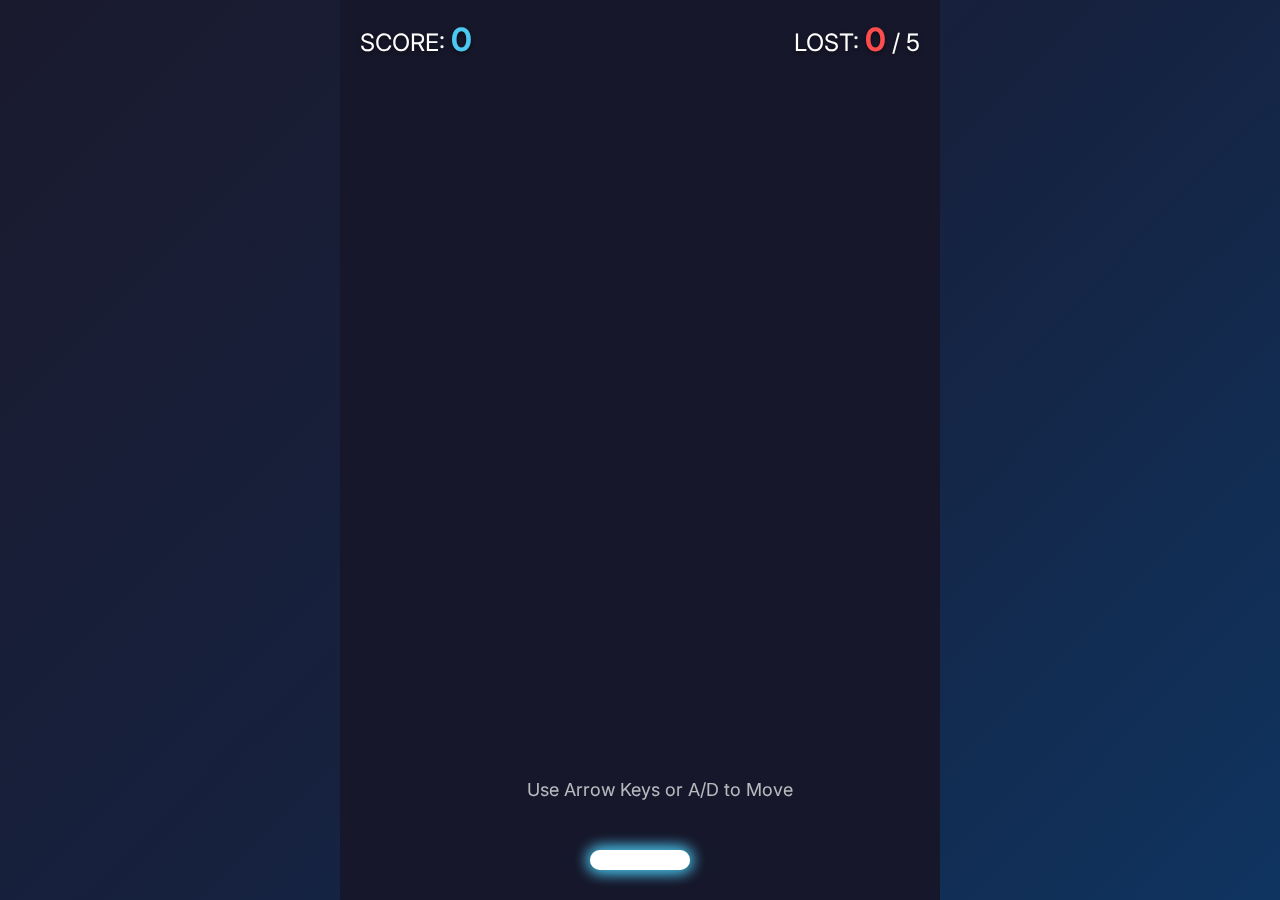
<file: color-ball-catcher/index.html>
<!DOCTYPE html>
<html lang="ja">

<head>
    <meta charset="UTF-8">
    <meta name="viewport" content="width=device-width, initial-scale=1.0">
    <title>Color Ball Catcher</title>
    <style>
        @import url('https://fonts.googleapis.com/css2?family=Inter:wght@400;700&display=swap');

        body {
            margin: 0;
            overflow: hidden;
            background: linear-gradient(135deg, #1a1a2e, #16213e, #0f3460);
            font-family: 'Inter', sans-serif;
            color: white;
            user-select: none;
        }

        canvas {
            display: block;
            margin: 0 auto;
            box-shadow: 0 0 50px rgba(0, 0, 0, 0.5);
            background-color: rgba(0, 0, 0, 0.2);
            position: relative;
            z-index: 1;
        }

        #game-container {
            position: relative;
            width: 100%;
            height: 100vh;
            max-width: 600px;
            margin: 0 auto;
            overflow: hidden;
            background: rgba(0, 0, 0, 0.1);
        }

        #ui-layer {
            position: absolute;
            top: 0;
            left: 0;
            width: 100%;
            height: 100%;
            pointer-events: none;
            display: flex;
            flex-direction: column;
            justify-content: space-between;
            padding: 20px;
            box-sizing: border-box;
            z-index: 10;
        }

        .hud {
            display: flex;
            justify-content: space-between;
            font-size: 24px;
            text-shadow: 0 2px 4px rgba(0, 0, 0, 0.5);
        }

        .hud-left,
        .hud-right {
            display: flex;
            flex-direction: column;
            gap: 10px;
        }

        .score-value {
            font-weight: bold;
            font-size: 32px;
            color: #4cc9f0;
        }

        .combo-value {
            font-weight: bold;
            font-size: 32px;
            color: #f72585;
            transition: transform 0.1s;
        }

        .combo-container {
            opacity: 0;
            transition: opacity 0.3s;
        }

        .combo-active {
            opacity: 1;
        }

        .lost-value {
            font-weight: bold;
            font-size: 32px;
            color: #ff4d4d;
        }

        #game-over-screen {
            position: absolute;
            top: 0;
            left: 0;
            width: 100%;
            height: 100%;
            background: rgba(0, 0, 0, 0.85);
            display: flex;
            flex-direction: column;
            justify-content: center;
            align-items: center;
            z-index: 10;
            opacity: 0;
            pointer-events: none;
            transition: opacity 0.5s;
        }

        #game-over-screen.visible {
            opacity: 1;
            pointer-events: auto;
        }

        h1 {
            font-size: 48px;
            margin-bottom: 20px;
            background: linear-gradient(to right, #f72585, #7209b7);
            -webkit-background-clip: text;
            background-clip: text;
            -webkit-text-fill-color: transparent;
        }

        p {
            font-size: 24px;
            margin-bottom: 40px;
        }

        button {
            padding: 15px 40px;
            font-size: 20px;
            background: linear-gradient(45deg, #4cc9f0, #4895ef);
            border: none;
            border-radius: 50px;
            color: white;
            cursor: pointer;
            box-shadow: 0 4px 15px rgba(76, 201, 240, 0.4);
            transition: transform 0.2s, box-shadow 0.2s;
            pointer-events: auto;
        }

        button:hover {
            transform: translateY(-2px);
            box-shadow: 0 6px 20px rgba(76, 201, 240, 0.6);
        }

        button:active {
            transform: translateY(1px);
        }

        /* Instructions */
        #instructions {
            position: absolute;
            bottom: 100px;
            width: 100%;
            text-align: center;
            font-size: 18px;
            opacity: 0.7;
            animation: fetch 2s infinite alternate;
            z-index: 2;
            /* Ensure instructions are above canvas */
        }

        @keyframes fetch {
            from {
                opacity: 0.5;
                transform: translateY(0);
            }

            to {
                opacity: 1;
                transform: translateY(-5px);
            }
        }

        #combo-popup {
            position: absolute;
            top: 50%;
            left: 50%;
            transform: translate(-50%, -50%) scale(0);
            font-size: 80px;
            font-weight: bold;
            color: #ffbe0b;
            text-shadow: 0 0 20px rgba(255, 190, 11, 0.8);
            pointer-events: none;
            opacity: 0;
            transition: transform 0.2s cubic-bezier(0.175, 0.885, 0.32, 1.275), opacity 0.2s;
            z-index: 20;
            white-space: nowrap;
        }

        #combo-popup.active {
            transform: translate(-50%, -50%) scale(1);
            opacity: 1;
        }
    </style>
</head>

<body>

    <div id="game-container">
        <canvas id="gameCanvas"></canvas>

        <div id="ui-layer">
            <div class="hud">
                <div class="hud-left">
                    <div>SCORE: <span id="score" class="score-value">0</span></div>
                    <!-- <div id="combo-container" class="combo-container">COMBO: <span id="combo" class="combo-value">0</span></div> -->
                </div>
                <div class="hud-right">
                    <div>LOST: <span id="lost" class="lost-value">0</span> / 5</div>
                </div>
            </div>
            <div id="instructions">
                Use Arrow Keys or A/D to Move
            </div>
            <div id="combo-popup">COMBO x3</div>
        </div>

        <div id="game-over-screen">
            <h1>GAME OVER</h1>
            <p>Final Score: <span id="final-score">0</span></p>
            <button id="restart-btn">Play Again</button>
        </div>
    </div>

    <script>
        const canvas = document.getElementById('gameCanvas');
        const ctx = canvas.getContext('2d');
        const scoreEl = document.getElementById('score');
        // const comboEl = document.getElementById('combo');
        // const comboContainer = document.getElementById('combo-container');
        const lostEl = document.getElementById('lost');
        const gameOverScreen = document.getElementById('game-over-screen');
        const finalScoreEl = document.getElementById('final-score');
        const restartBtn = document.getElementById('restart-btn');
        const instructions = document.getElementById('instructions');
        const comboPopup = document.getElementById('combo-popup');

        // Game Constants
        const BALL_COLORS = ['#ff006e', '#3a86ff', '#8338ec', '#ffbe0b']; // Pink, Blue, Purple, Yellow
        const BASKET_WIDTH = 100;
        const BASKET_HEIGHT = 20;
        const PLAYER_SPEED = 8;
        const GRAVITY = 0.05; // Not used for simplified falling, but good for physics

        // Game State
        let game = {
            active: false,
            score: 0,
            combo: 0,
            lost: 0,
            balls: [],
            particles: [],
            lastTime: 0,
            spawnTimer: 0,
            spawnInterval: 1000,
            shake: 0,
            basket: {
                x: 0,
                y: 0,
                width: BASKET_WIDTH,
                height: BASKET_HEIGHT,
                color: '#ffffff',
                targetX: 0
            },
            keys: {
                left: false,
                right: false
            }
        };

        function resize() {
            const container = document.getElementById('game-container');
            // Ensure container takes full height but respects max-width
            // Canvas should match container width
            canvas.width = container.clientWidth;
            canvas.height = container.clientHeight;

            game.basket.y = canvas.height - 50;
            if (!game.active && game.balls.length === 0) {
                game.basket.x = canvas.width / 2 - BASKET_WIDTH / 2;
                game.basket.targetX = game.basket.x;
            }
        }
        window.addEventListener('resize', resize);

        class Ball {
            constructor() {
                this.type = Math.random() < 0.10 ? 'heart' : 'ball'; // 10% chance for heart
                if (this.type === 'heart') {
                    this.radius = 20;
                    this.color = '#ff0000';
                } else {
                    this.radius = 15;
                    this.color = BALL_COLORS[Math.floor(Math.random() * BALL_COLORS.length)];
                }
                this.x = Math.random() * (canvas.width - this.radius * 2) + this.radius;
                this.y = -this.radius;
                this.speed = 3 + (game.score / 500);
                this.markedForDeletion = false;
            }

            update() {
                this.y += this.speed;
                if (this.y > canvas.height + this.radius) {
                    this.markedForDeletion = true;
                    if (this.type !== 'heart') {
                        handleLostBall();
                    }
                }
            }

            draw(ctx) {
                if (this.type === 'heart') {
                    ctx.save();
                    ctx.translate(this.x, this.y);
                    ctx.fillStyle = this.color;
                    ctx.shadowBlur = 10;
                    ctx.shadowColor = '#ff0000';

                    // Draw Heart
                    ctx.beginPath();
                    let topCurveHeight = this.radius * 0.3;
                    ctx.moveTo(0, topCurveHeight);
                    ctx.bezierCurveTo(0, 0, -this.radius, 0, -this.radius, topCurveHeight);
                    ctx.bezierCurveTo(-this.radius, (this.radius + topCurveHeight) / 2, 0, (this.radius + topCurveHeight) / 2 + this.radius, 0, this.radius * 2);
                    ctx.bezierCurveTo(0, (this.radius + topCurveHeight) / 2 + this.radius, this.radius, (this.radius + topCurveHeight) / 2, this.radius, topCurveHeight);
                    ctx.bezierCurveTo(this.radius, 0, 0, 0, 0, topCurveHeight);
                    ctx.fill();
                    ctx.restore();
                } else {
                    ctx.beginPath();
                    ctx.arc(this.x, this.y, this.radius, 0, Math.PI * 2);
                    ctx.fillStyle = this.color;
                    ctx.shadowBlur = 10;
                    ctx.shadowColor = this.color;
                    ctx.fill();
                    ctx.shadowBlur = 0;
                    ctx.closePath();

                    // Shine effect
                    ctx.beginPath();
                    ctx.arc(this.x - 5, this.y - 5, this.radius / 3, 0, Math.PI * 2);
                    ctx.fillStyle = 'rgba(255,255,255,0.5)';
                    ctx.fill();
                    ctx.closePath();
                }
            }
        }

        class Particle {
            constructor(x, y, color) {
                this.x = x;
                this.y = y;
                this.color = color;
                this.radius = Math.random() * 3 + 2;
                this.vx = (Math.random() - 0.5) * 10;
                this.vy = (Math.random() - 0.5) * 10;
                this.life = 1.0;
                this.decay = Math.random() * 0.02 + 0.02;
            }

            update() {
                this.x += this.vx;
                this.y += this.vy;
                this.life -= this.decay;
                this.radius *= 0.95;
            }

            draw(ctx) {
                ctx.save();
                ctx.globalAlpha = this.life;
                ctx.beginPath();
                ctx.arc(this.x, this.y, this.radius, 0, Math.PI * 2);
                ctx.fillStyle = this.color;
                ctx.fill();
                ctx.restore();
            }
        }

        function initGame() {
            game.active = true;
            game.score = 0;
            game.combo = 0;
            game.lost = 0;
            game.balls = [];
            game.particles = [];
            game.spawnInterval = 1000;
            game.shake = 0;

            game.flashColor = null;
            game.flashTimer = 0;
            game.basket.x = canvas.width / 2 - BASKET_WIDTH / 2;
            game.basket.targetX = game.basket.x;
            game.lastBallColor = null;

            scoreEl.innerText = '0';
            // comboEl.innerText = '0';
            lostEl.innerText = '0';
            // comboContainer.classList.remove('combo-active');
            comboPopup.classList.remove('active');
            gameOverScreen.classList.remove('visible');
            instructions.style.display = 'block';

            requestAnimationFrame(gameLoop);
        }

        function handleLostBall() {
            game.lost++;
            lostEl.innerText = game.lost;

            // Shake effect for losing a ball
            game.shake = 5;

            if (game.lost >= 5) {
                endGame();
            }
        }

        function handleCatch(ball) {
            if (ball.type === 'heart') {
                if (game.lost > 0) {
                    game.lost--;
                    lostEl.innerText = game.lost;
                }
                // No reaction for heart catch as requested
                return;
            }

            // Check combo
            if (game.lastBallColor === ball.color) {
                game.combo++;
            } else {
                game.combo = 1;
            }
            game.lastBallColor = ball.color;

            // Score calculation
            let points = 10 * game.combo;
            game.score += points;
            scoreEl.innerText = game.score;

            createExplosion(ball.x, ball.y, ball.color, game.combo >= 3);

            // High combo reward (shake & popup)
            if (game.combo >= 3) {
                game.shake = Math.min(game.combo * 2, 20);
                // Enhanced combo flash
                game.flashColor = ball.color;
                game.flashTimer = 10;

                // Show Popup
                showComboPopup(game.combo);
            }
        }

        function showComboPopup(count) {
            comboPopup.innerText = `COMBO x${count}!`;
            comboPopup.style.color = BALL_COLORS[count % BALL_COLORS.length];
            comboPopup.classList.add('active');

            // Re-trigger animation
            comboPopup.style.transform = 'translate(-50%, -50%) scale(1.5)';
            setTimeout(() => {
                comboPopup.style.transform = 'translate(-50%, -50%) scale(1)';
            }, 100);

            // Hide after 1s
            if (game.comboTimeout) clearTimeout(game.comboTimeout);
            game.comboTimeout = setTimeout(() => {
                comboPopup.classList.remove('active');
            }, 1000);
        }

        function createExplosion(x, y, color, isBig) {
            let count = isBig ? 30 : 10;
            for (let i = 0; i < count; i++) {
                game.particles.push(new Particle(x, y, color));
            }
        }

        function endGame() {
            game.active = false;
            finalScoreEl.innerText = game.score;
            gameOverScreen.classList.add('visible');
            instructions.style.display = 'none';
        }

        function update(dt) {
            if (!game.active) return;

            // Spawn balls
            game.spawnTimer += dt;
            if (game.spawnTimer > game.spawnInterval) {
                game.balls.push(new Ball());
                game.spawnTimer = 0;
                // Decrease interval slightly as score increases, min 400ms
                game.spawnInterval = Math.max(400, 1000 - game.score / 10);
            }

            // Move basket
            if (game.keys.left) {
                game.basket.x -= PLAYER_SPEED;
            }
            if (game.keys.right) {
                game.basket.x += PLAYER_SPEED;
            }
            // Clamp basket
            if (game.basket.x < 0) game.basket.x = 0;
            if (game.basket.x > canvas.width - game.basket.width) game.basket.x = canvas.width - game.basket.width;

            // Update balls
            game.balls.forEach(ball => ball.update());

            // Collision detection
            game.balls.forEach(ball => {
                if (!ball.markedForDeletion) {
                    // Simple AABB collision + Circle
                    // Closest point on rectangle to circle center
                    let testX = ball.x;
                    let testY = ball.y;

                    if (ball.x < game.basket.x) testX = game.basket.x;
                    else if (ball.x > game.basket.x + game.basket.width) testX = game.basket.x + game.basket.width;

                    if (ball.y < game.basket.y) testY = game.basket.y;
                    else if (ball.y > game.basket.y + game.basket.height) testY = game.basket.y + game.basket.height;

                    let distX = ball.x - testX;
                    let distY = ball.y - testY;
                    let distance = Math.sqrt((distX * distX) + (distY * distY));

                    if (distance <= ball.radius) {
                        ball.markedForDeletion = true;
                        handleCatch(ball);
                    }
                }
            });

            // Remove balls
            game.balls = game.balls.filter(b => !b.markedForDeletion);

            // Update particles
            game.particles.forEach(p => p.update());
            game.particles = game.particles.filter(p => p.life > 0);

            // Update shake
            if (game.shake > 0) {
                game.shake *= 0.9;
                if (game.shake < 0.5) game.shake = 0;
            }

            // Update flash
            if (game.flashTimer > 0) {
                game.flashTimer--;
                if (game.flashTimer <= 0) game.flashColor = null;
            }
        }

        function draw() {
            // Clear canvas
            ctx.fillStyle = 'rgba(26, 26, 46, 0.4)'; // Trail effect
            ctx.fillRect(0, 0, canvas.width, canvas.height); // Clear screen

            ctx.save();

            // Screen shake
            if (game.shake > 0) {
                let dx = (Math.random() - 0.5) * game.shake;
                let dy = (Math.random() - 0.5) * game.shake;
                ctx.translate(dx, dy);
            }

            // Screen Flash
            if (game.flashTimer > 0 && game.flashColor) {
                ctx.fillStyle = game.flashColor;
                ctx.globalAlpha = 0.3;
                ctx.fillRect(-game.shake, -game.shake, canvas.width + game.shake * 2, canvas.height + game.shake * 2);
                ctx.globalAlpha = 1.0;
            }

            // Draw Basket
            ctx.shadowBlur = 15;
            ctx.shadowColor = '#4cc9f0';
            ctx.fillStyle = game.basket.color;
            ctx.beginPath();
            ctx.roundRect(game.basket.x, game.basket.y, game.basket.width, game.basket.height, 10);
            ctx.fill();
            ctx.shadowBlur = 0;

            // Draw Balls
            game.balls.forEach(ball => ball.draw(ctx));

            // Draw Particles
            game.particles.forEach(p => p.draw(ctx));

            ctx.restore();

            if (game.active) {
                requestAnimationFrame(gameLoop);
            }
        }

        let lastTime = 0;
        function gameLoop(timestamp) {
            let dt = timestamp - lastTime;
            lastTime = timestamp;
            update(dt);
            draw();
        }

        // Input Handling
        window.addEventListener('keydown', e => {
            if (e.key === 'ArrowLeft' || e.key === 'a' || e.key === 'A') game.keys.left = true;
            if (e.key === 'ArrowRight' || e.key === 'd' || e.key === 'D') game.keys.right = true;
            if (instructions.style.display !== 'none') instructions.style.display = 'none';
        });

        window.addEventListener('keyup', e => {
            if (e.key === 'ArrowLeft' || e.key === 'a' || e.key === 'A') game.keys.left = false;
            if (e.key === 'ArrowRight' || e.key === 'd' || e.key === 'D') game.keys.right = false;
        });

        canvas.addEventListener('mousemove', e => {
            if (game.active) {
                // Adjust mouse position relative to canvas
                const rect = canvas.getBoundingClientRect();
                game.basket.x = (e.clientX - rect.left) - game.basket.width / 2;
                if (instructions.style.display !== 'none') instructions.style.display = 'none';
            }
        });

        canvas.addEventListener('touchmove', e => {
            e.preventDefault();
            if (game.active && e.touches.length > 0) {
                const rect = canvas.getBoundingClientRect();
                game.basket.x = (e.touches[0].clientX - rect.left) - game.basket.width / 2;
                if (instructions.style.display !== 'none') instructions.style.display = 'none';
            }
        }, { passive: false });

        restartBtn.addEventListener('click', initGame);

        // Start
        resize();
        initGame();

    </script>
</body>

</html>
</file>
